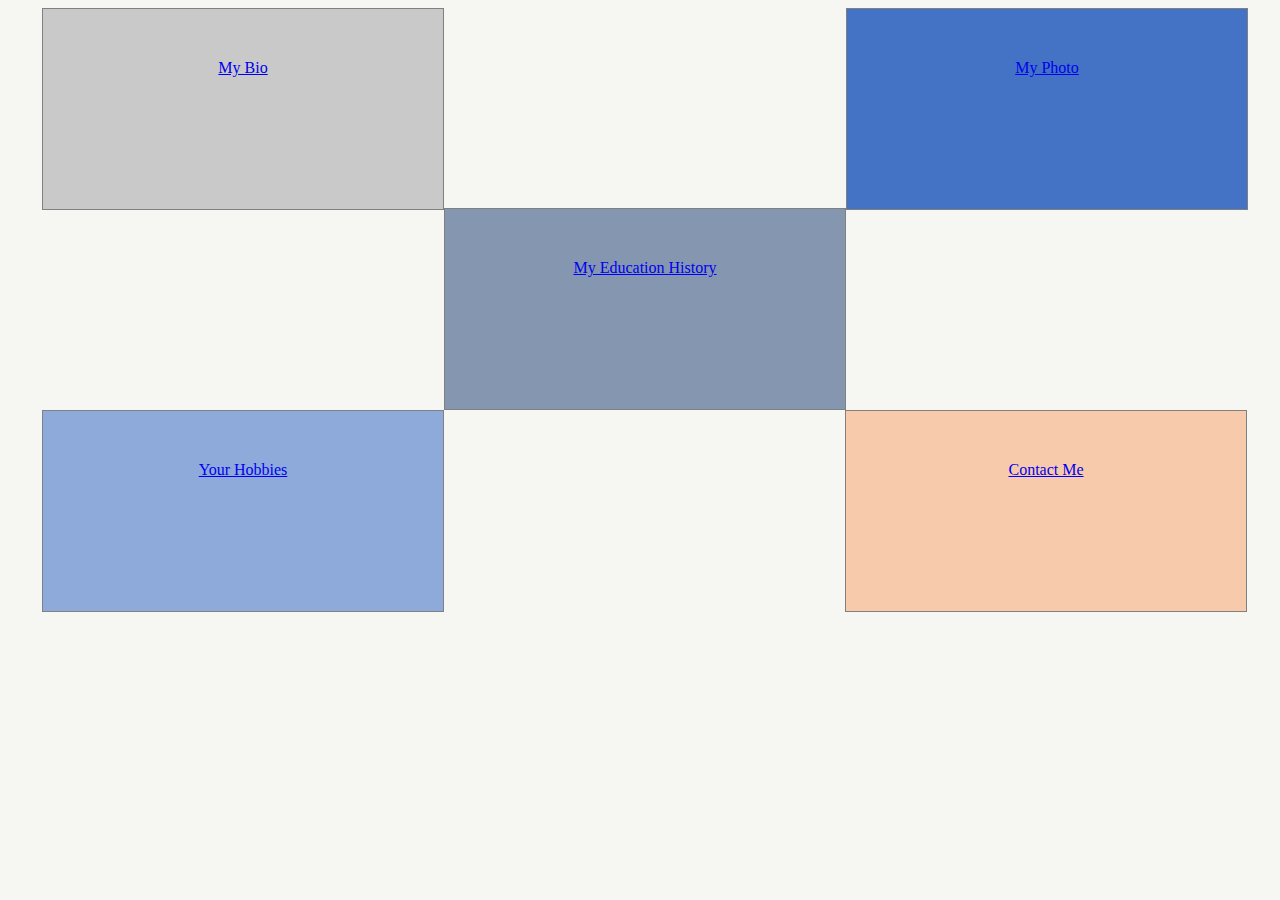
<file: index.html>
<!DOCTYPE html>
<html lang="en">
<head>
<meta charset="UTF-8">
<meta name="author" content="Mugabba Nelson">
<meta name="description" content="my curriculum vitae">
<link rel="stylesheet" href="tem.css" type="text/css">
<link rel="icon" href="images/dol.png" type="image/icon">
<title>Mugabba Nelson</title>
</head>
<body>
    <center>
<div id="bio"><a href="you.html#my">My Bio</a></div>
<div id="his"><a href="abt.html">My Education History</a></div>
<div id="photo"><a href="images/nel.jpg">My Photo</a></div>
<div id="hob"><a href="hobbies.html"> Your Hobbies</a></div>
<div id="cont"><a href="abt.html#inf">Contact Me</a></div>
</center>
</body>
</file>
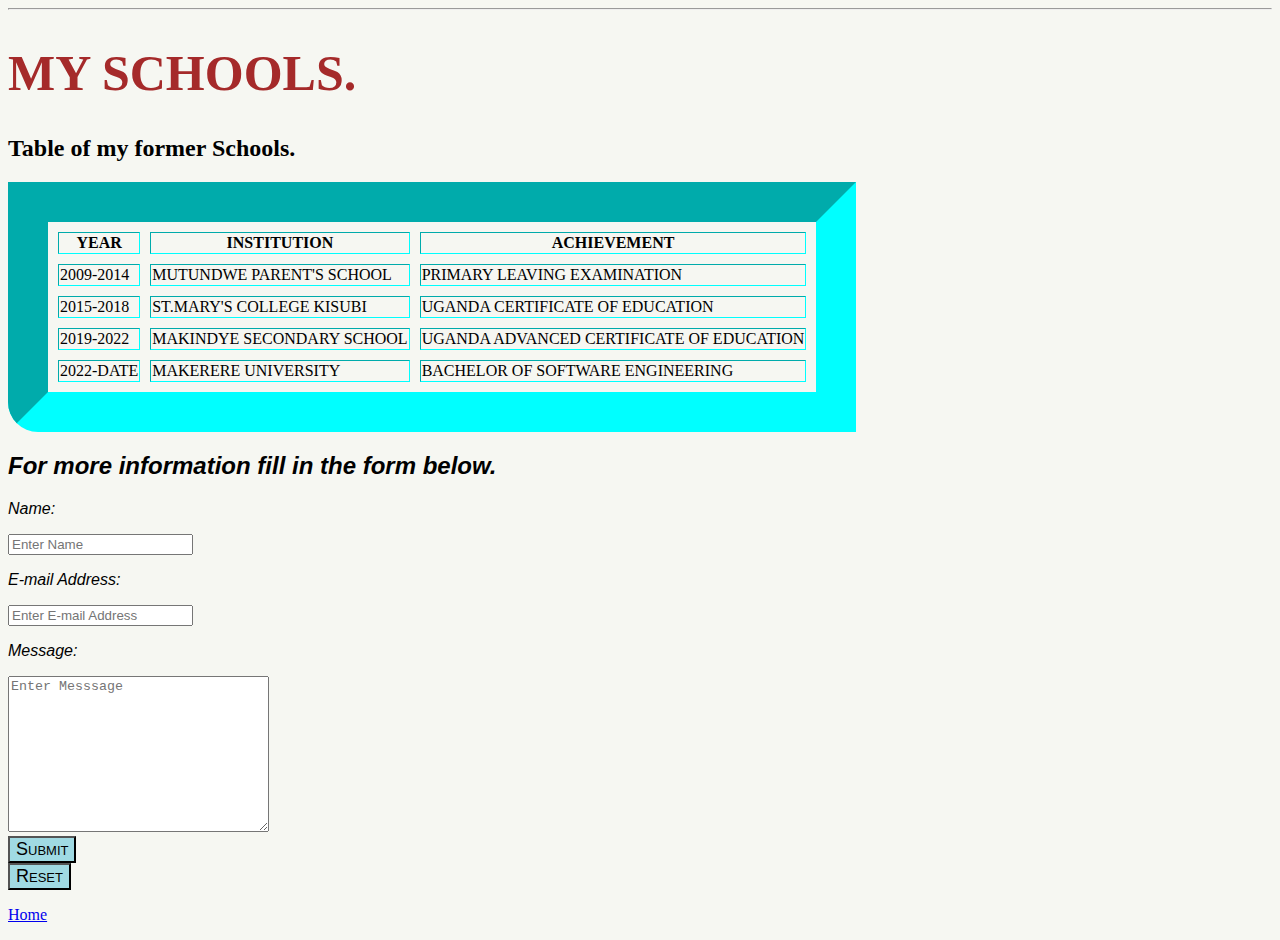
<file: abt.html>
<!DOCTYPE html>
<html lang="en">
<head>
<meta charset="UTF-8">
<meta name="author" content="Mugabba Nelson">
<meta name="description" content="my curriculum vitae">
<link rel="stylesheet" href="tem.css" type="text/css">
<link rel="icon" href="images/dol.png" type="image/icon">
<title>Mugabba Nelson</title>
</head>
<body>
    <main>
<hr>
<article>
<h1>MY SCHOOLS.</h1>
<section class="former">
<h2>Table of my former Schools.</h2>
<table border="1">
        <th>YEAR</th>
        <th>INSTITUTION </th>
        <th>ACHIEVEMENT</th>
    
    <tr>
<td>2009-2014</td>
<td>MUTUNDWE PARENT'S SCHOOL</td>
<td>PRIMARY LEAVING EXAMINATION</td>
</tr>
<tr>
    <td>2015-2018</td>
    <td>ST.MARY'S COLLEGE KISUBI</td>
    <td>UGANDA CERTIFICATE OF EDUCATION</td>
</tr>
<tr>
    <td>2019-2022</td>
    <td>MAKINDYE SECONDARY SCHOOL</td>
    <td>UGANDA ADVANCED CERTIFICATE OF EDUCATION</td>
</tr>
<tr>
    <td>2022-DATE</td>
    <td>MAKERERE UNIVERSITY</td>
    <td>BACHELOR OF SOFTWARE ENGINEERING</td>
</tr>

</table>
</section>
<section class="more">
    <h2 id="inf"><b>For more information fill in the form below.</b></h2>
    <form action="mailto:mugabbbanelson@gmail.com">
<p><label>Name:</label></p>
<input type="text" placeholder="Enter Name" name="Name">
<p><label>E-mail Address:</label></p>
<input type="email" placeholder="Enter E-mail Address" name="E-mail Address">
<p><label for="Message">Message:</label></p>
<textarea name="Message" id="Message" cols="30" rows="10" placeholder="Enter Messsage"></textarea>
<br><button type="submit">Submit</button>
<br><button type="reset">Reset</button>
    </form>
</section>
</article>
<p><a href="index.html">Home</a></p>
</main>
</body>

</html>
</file>
<file: tem.css>
h1{
    font-size:50px;
    color:brown;
    font-family:'Times New Roman', Times, serif ;
}
body{
    background-color: rgba(90, 110, 23, 0.056);
}
.Univ{
font: size 700px;;
color: rgb(0, 255, 102);
font-family: Arial, Helvetica, sans-serif;
}
.myself{
    font: 1em sans-serif;
    color: black;
    font-style: oblique;
    font-weight: bold;
    flex: content;
}
footer{
    color: rgba(11, 11, 11, 0.733);
    font-style: calc();
    font-weight: lighter;
    flex: 0cm;
}
.hobbies{
    flex-grow: inherit;
    font-size: x-large;
    color:rgb(red, green, blue);
    font-family: Verdana, Geneva, Tahoma, sans-serif;
    font-style: unset;
}
div{
    border: 1px solid gray;
    display: inline-block;
    width: 300px;
    height: 100px;
    padding-top:50px ;
    padding-left:50px ;
    padding-bottom:50px ;
    padding-right:50px ;
}

#bio{
    background-color:#c9c9c9;
    position: relative;
    left:9px;
}
#his{
    background-color:#8496b0;
    position:relative;
    top:200px;
    left:5px;
}
#hob{
    background-color: #8eaadb;
    position:relative;
    top:200px;
    right:194px;
}
#cont{
background-color: #f7caac;
position: relative;
top:200px;
left: 203px;
}
#photo{
    background-color:#4472c4;
    position: relative;
    left:1px;
}
table{
    border-spacing: 10px;
    border-style: inset;
    border-color: aqua;
    border-bottom-left-radius: 30px;
    border-width:40px;
}
.more{
    font-size: medium;
    font-family: 'Trebuchet MS', 'Lucida Sans Unicode', 'Lucida Grande', 'Lucida Sans', Arial, sans-serif;
    font-style: oblique;
    font-feature-settings: "blwm";
}
button{
    background-color:rgb(160, 218, 227);
    font-size: large;
    font-kerning: normal;
    font-variant: small-caps;
}
#bio:hover{
    background-color:green;
transition:4s;
}
#his:hover{
    background-color:red;
    transition:4s;
}
#photo:hover{
    background-color:purple;
    transition:4s;
}
#hob:hover{
    background-color:yellow;
    transition:4s;
}
#cont:hover{
    background-color:navy;
    transition:4s;
}
div:hover{
    transform:scale(1.1);
transition:4s;
}
</file>
